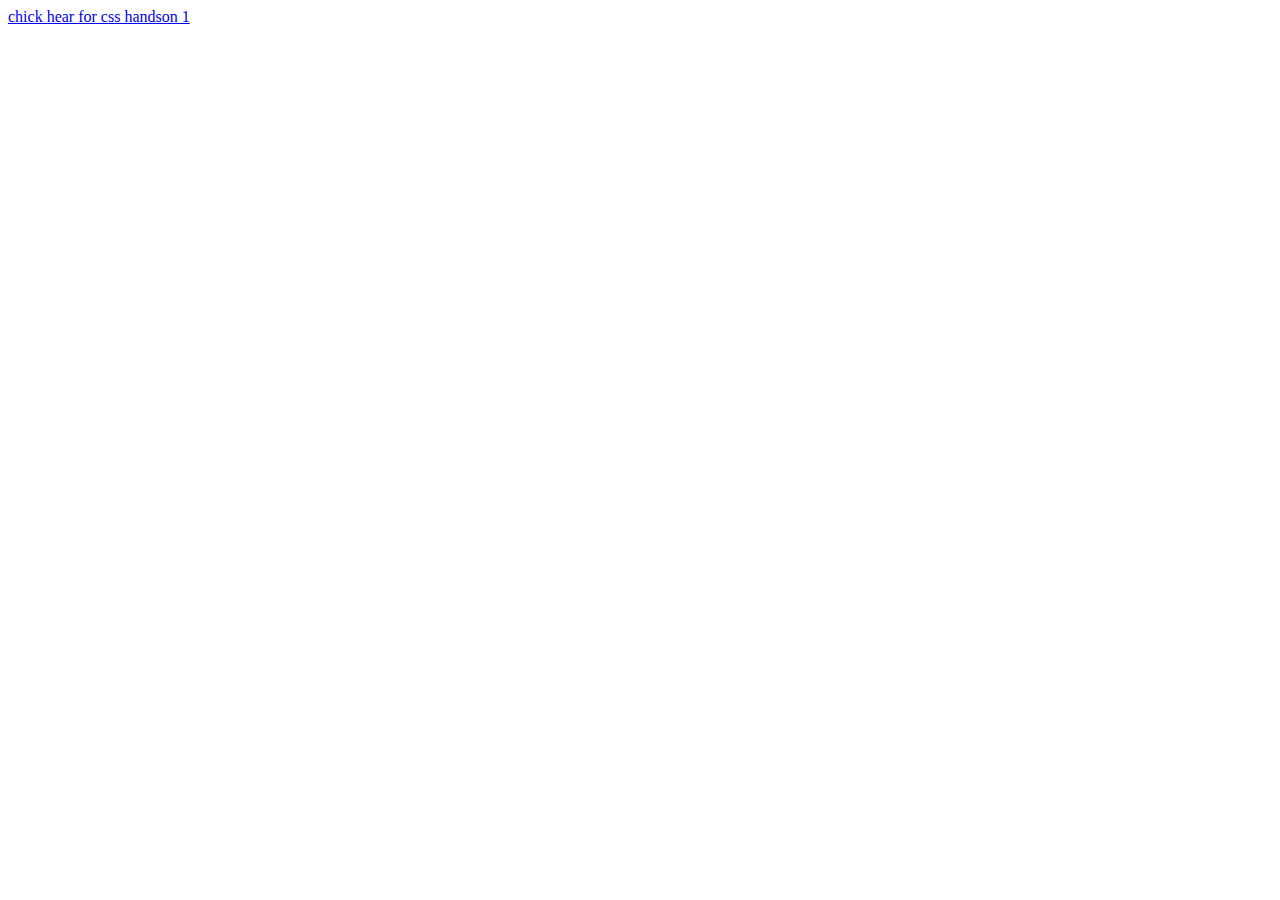
<file: elevation academy/Assignments/html/CSS/ASSIGNMENT-1/Index.html>
<!DOCTYPE html>
<html lang="en">
<head>
    <meta charset="UTF-8">
    <meta http-equiv="X-UA-Compatible" content="IE=edge">
    <meta name="viewport" content="width=a, initial-scale=1.0">
    <title>Document</title>
</head>
<body>
    <a href="./Index1.html">chick hear for css handson 1</a>
</body>
</html>
</file>
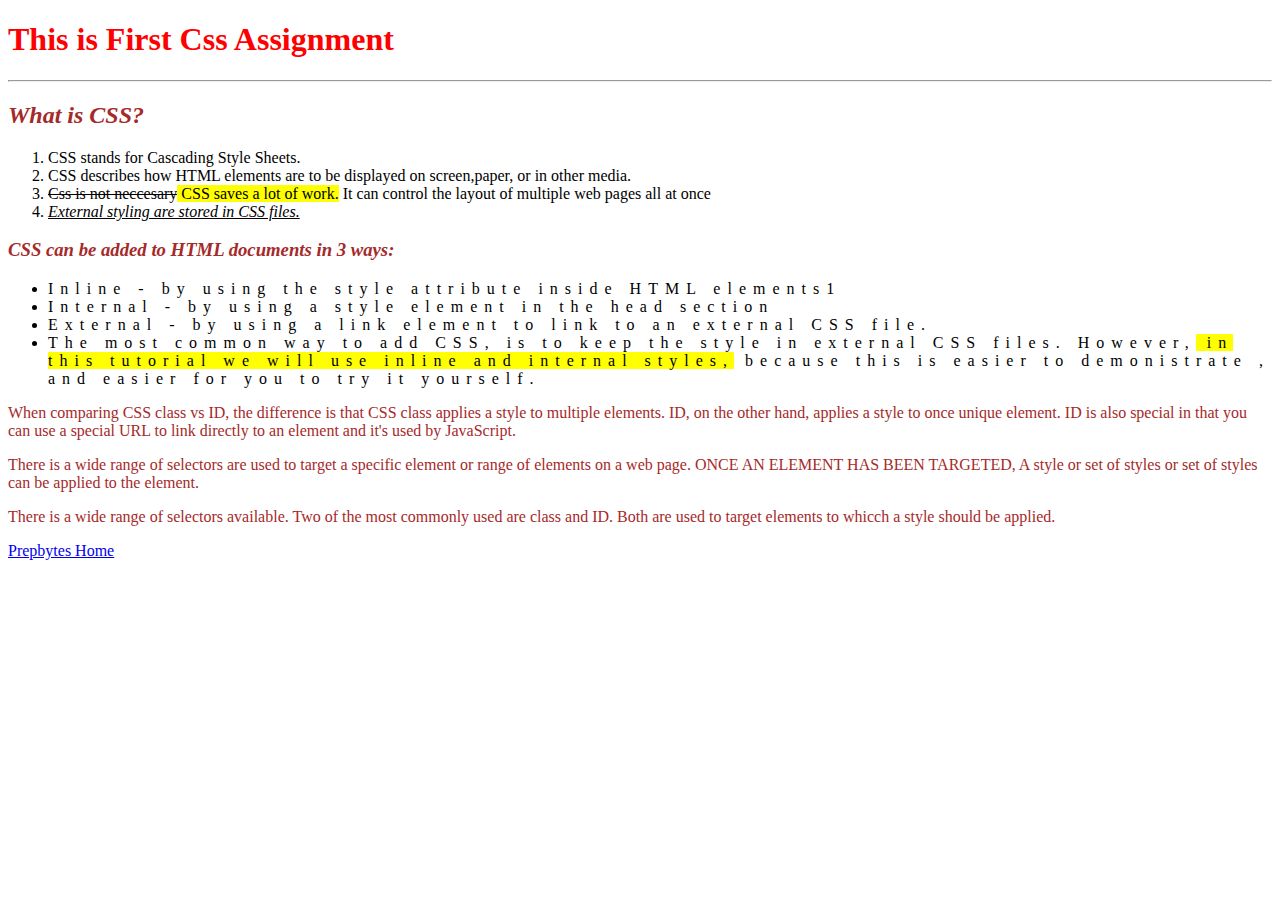
<file: elevation academy/Assignments/html/CSS/ASSIGNMENT-1/Index1.html>
<!DOCTYPE html>
<html lang="en">
<head>
    <meta charset="UTF-8">
    <meta http-equiv="X-UA-Compatible" content="IE=edge">
    <meta name="viewport" content="width=device-width, initial-scale=1.0">
    <title>Assignment</title>
    <link rel="stylesheet" href="./H1.CSS">
 <h1>This is First Css Assignment</h1>
    <hr>
    <h2>What is CSS?</h2>
    <ol>
        <li>CSS stands for Cascading Style Sheets.</li>
        <li>CSS describes how HTML elements are to be displayed on screen,paper, or in  other media.</li>
        <li><span class="cut">Css is not neccesary</span><span class="bg"> CSS saves a lot of work.</span> It can control the layout of multiple web pages all at once</li>
        <li ><span class="underline1">External styling are stored in CSS files.</span></li>
    </ol>
    <h3>CSS can be added to HTML documents in 3 ways:</h3>
    <ul>
        <li>Inline - by using the style attribute inside HTML elements1</li>
        <li>Internal - by using a style element in the head section</li>
        <li>External - by using a link element to link to an external CSS file.</li>
        <li>The most common way to add CSS, is to keep the style in external CSS files. However,<span class="bg"> in this tutorial we will use inline and internal styles,</span> because this is easier to demonistrate , and easier for you to try it yourself.</li>
    </ul>
    <p>When comparing CSS class vs ID, the difference is that CSS class applies a style to multiple elements. ID, on the other hand, applies a style to once unique element. ID is also special in that you can use a special URL to link directly to an element and it's used by JavaScript.</p>
    <p>There is a wide range of selectors are used to target a specific element or range of elements on a web page. ONCE AN ELEMENT HAS BEEN TARGETED, A style or set of styles or set of styles can be applied to the element.</p>
    <p>There is a wide range of selectors available. Two of the most commonly used are class and ID. Both are used  to target elements to whicch a style should be applied.</p>
    <a href="https://www.prepbytes.com/">Prepbytes Home</a>
</body>
</html>
</file>
<file: elevation academy/Assignments/html/CSS/ASSIGNMENT-1/H1.CSS>
h2{
    color: brown;
    font-style: italic;
}
.cut{
    text-decoration: line-through;
}
.bg{
    background-color: yellow;
}
.underline1{
    text-decoration: underline;
    font-style: italic;
}
h1{
    color: red;
    border: 15px plane;
}
h3{
    font-style: italic;
    color: brown;
    bold;
}
p{
    color: brown;
}
ul{
    text-decoration:;
    bold;
    letter-spacing:7px;
   
}
</file>
